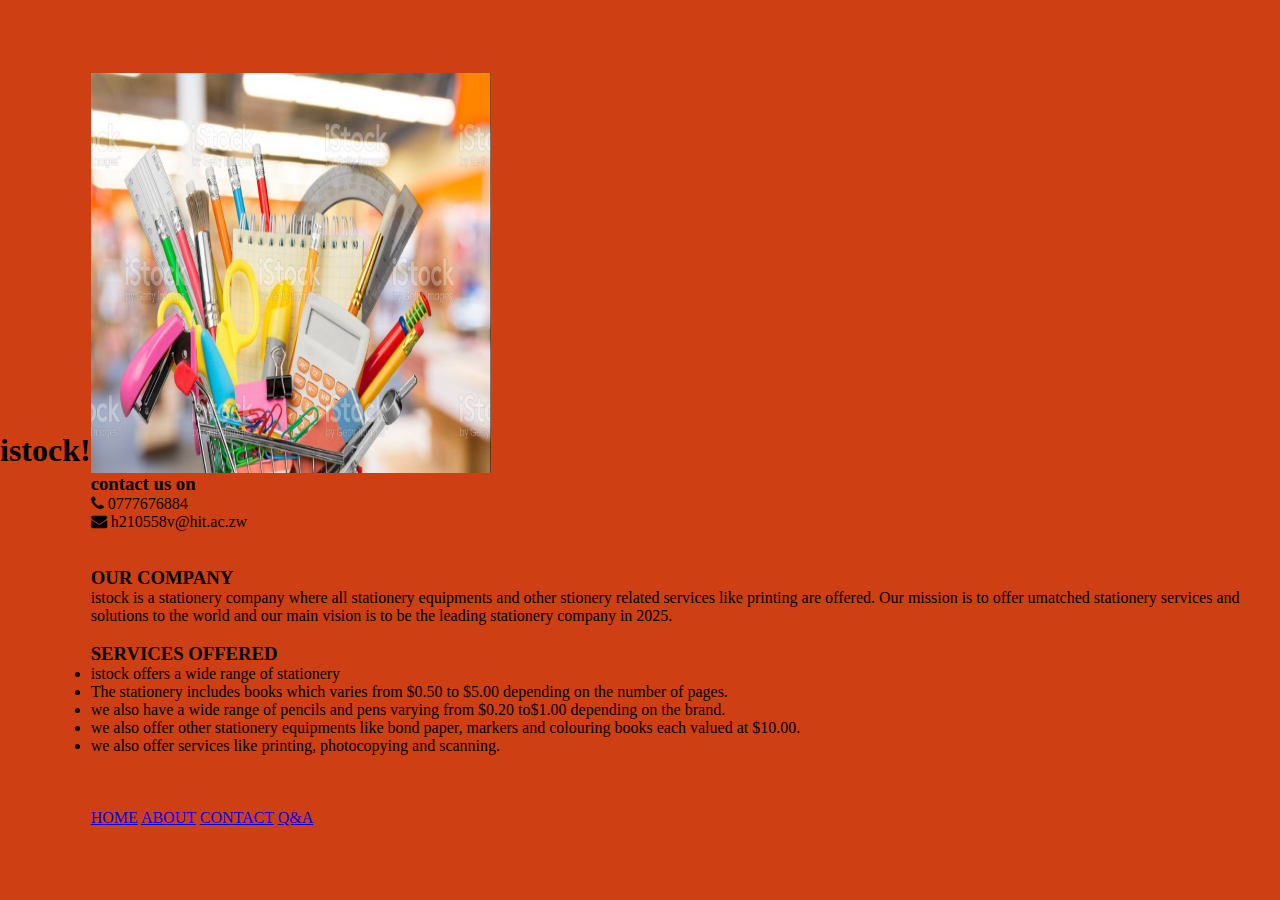
<file: index.html>
<html>
    <head>
        <title>Welcome to istock</title>
        <link rel="stylesheet" type="text/css" href="style.css">
    </head>
    <body>
        <h1>istock!</h1>
        <div class="item">
            <img src="Screenshot (4).png" 
            width="400" height="400"
            alt = "istock ICON">
           
            <link rel="stylesheet" href="https://cdnjs.cloudflare.com/ajax/libs/font-awesome/4.7.0/css/font-awesome.css" integrity="sha512-5A8nwdMOWrSz20fDsjczgUidUBR8liPYU+WymTZP1lmY9G6Oc7HlZv156XqnsgNUzTyMefFTcsFH/tnJE/+xBg==" crossorigin="anonymous" referrerpolicy="no-referrer" />
            <div class="Contact us on">
				<h3>contact us on</h3>
            <span class="icon"><i class="fa fa-phone" aria-hidden="true"></i>
                 <span class="text">0777676884</span>
<ul> 

</ul>

<span class="icon"><i class="fa fa-envelope" aria-hidden="true"></i>
<span class="text">h210558v@hit.ac.zw</span>
    </ul><br><br>
        
    <br>
        <div class="COMPANY">
            <h3>
                OUR COMPANY
            </h3>
            <p1>istock is a stationery company where all stationery equipments
                 and other stionery related services like printing are offered. Our mission is to
                 offer umatched stationery services and solutions to the world and our main vision is to be 
                 the leading stationery company in 2025.   
<br>
         </p1>
            
            <br><div class="services">
				<h3>SERVICES OFFERED</h3>
				<ul> 
					<li><P1>istock offers a wide range of stationery</P1></li>
					<li><P1>The stationery includes books which varies from $0.50 to $5.00 depending on the number of pages.</P1></li>
					<li><P1>we also have a wide range of pencils and pens varying from $0.20 to$1.00 depending on the brand.</P1></li>
				     <li><P1> we also offer other stationery equipments like bond paper, markers and colouring books each valued at $10.00.</P1></li>
                     <li><P1> we also offer services like printing, photocopying and scanning.</P1></li>
                </ul><br>
                <br>
                <br>
                <nav>
                <ul>

                    <a href="enquiries.html"><h8>HOME</h8></a>
                    <a href="enquiries.html"><h8>ABOUT</h8></a>
                     <a href="enquiries.html"><h8>CONTACT</h8></a>
                    <a href="enquiries.html"><h8></h8>Q&A</a>
                </ul>
            </nav> 
    </body>
</html>
</file>
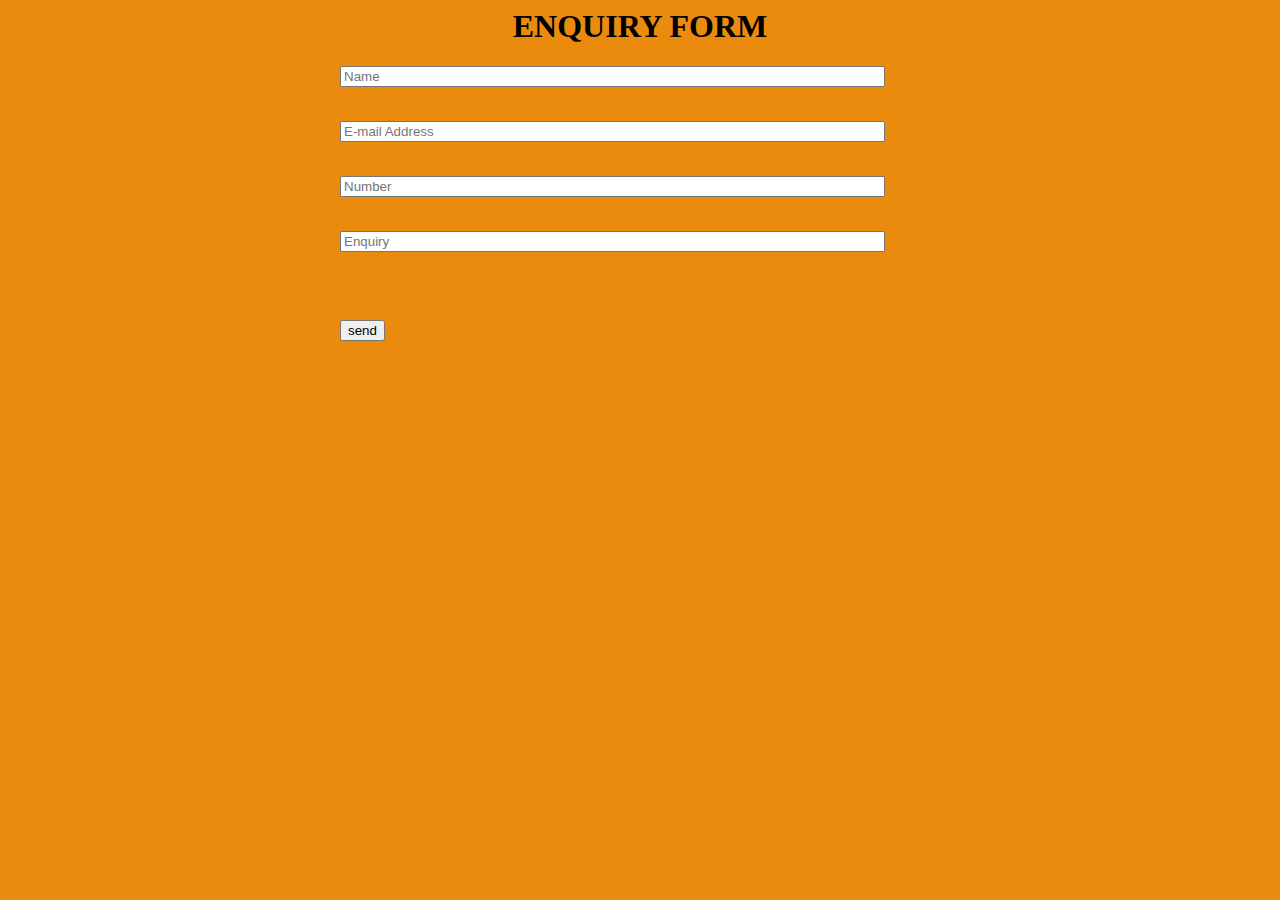
<file: enquiries.html>
<html>
    <head>
        <script>
            function ENQUIRIES () {
                var name =
                    document.forms.RegForm.Name.value;
                var email =
                    document.forms.RegForm.EMail.value;
                var number =
                    document.forms.RegForm.Number.value;
             var enquiry =
                    document.forms.RegForm.Enquiry.value;
                var regEmail=/^\w+([\.-]?\w+)*@\w+([\.-]?\w+)*(\.\w{2,3})+$/g;  //Javascript reGex for Email Validation.
                var regNumber=/^\d{10}$/;                                        // Javascript reGex for Phone Number validation.
                var regName = /\d+$/g;                                    // Javascript reGex for Name validation
 
                if (name == "" || regName.test(name)) {
                    window.alert("Please enter your name.");
                    name.focus();
                    return false;
                }
 
                if (enquiry == "") {
                    window.alert("Please enter your enquiry.");
                    enquiry.focus();
                    return false;
                }
                 
                if (email == "" || !regEmail.test(email)) {
                    window.alert("Please enter a valid e-mail address.");
                    email.focus();
                    return false;
                }
                  
               
                if (number == "" || !regNumber.test(number)) {
                window.alert("Please enter valid  number.");
                number.focus();
                    return false;
                }
 window.alert("enquiry submitter successfully")
               return true;
            }
        </script>
 
        <style>
            div {
                background-color: rgb(235, 139, 14);
                box-sizing: border-box;
                width: 100%;
                border: 100px solid black;
                float: left;
                align-content: center;
                align-items: center;
            }

 
            form {
                margin: 0 auto;
                width: 600px;
            }
        </style>
    </head>
 
    <body style = " background-color: rgb(235, 139, 14)"  >
        <h1 style="text-align: center;">ENQUIRY FORM</h1>
        <form name="RegForm" onsubmit="return ENQUIRIES()" method="post">
             
 <input type="text" placeholder="Name"
                            size="65" name="Name" /></p>
 
            <br />
             

             
 <input type="text" placeholder="E-mail Address"
                            size="65" name="EMail" /></p>
 
            <br />
             

             
 <input type="text" placeholder="Number"
                        size="65" name="Number" /></p>
 
            <br />
           
            <input type="text" placeholder="Enquiry"
            size="65" name="Enquiry" /></p>
</p>

<br />

 <br />

 
             
<p>
                <input type="submit"
                    value="send" name="Submit" />
                
            </p>
 
        </form>
    </body>
</html>
</file>
<file: style.css>
* {
	margin: 0;
	padding: 0;
	box-sizing: border-box;
}
body {
	background-color: rgb(207, 63, 20);
	display: flex;
	justify-content: center;
	align-items: center;
}
.full {
	width: 50%;
	max-width: 1000px;
	min-height: 100px;
	background-color: rgb(245, 239, 231);
	margin: 0px;
	display: grid;
	grid-template-columns: 2fr 4fr;
}
.left {
	position: initial;
	background-color: rgb(126, 219, 231);
	padding: 20px;

}
.right {
	position: initial;
	background-color: rgb(162, 202, 206);
	padding: 20px;

}
</file>
